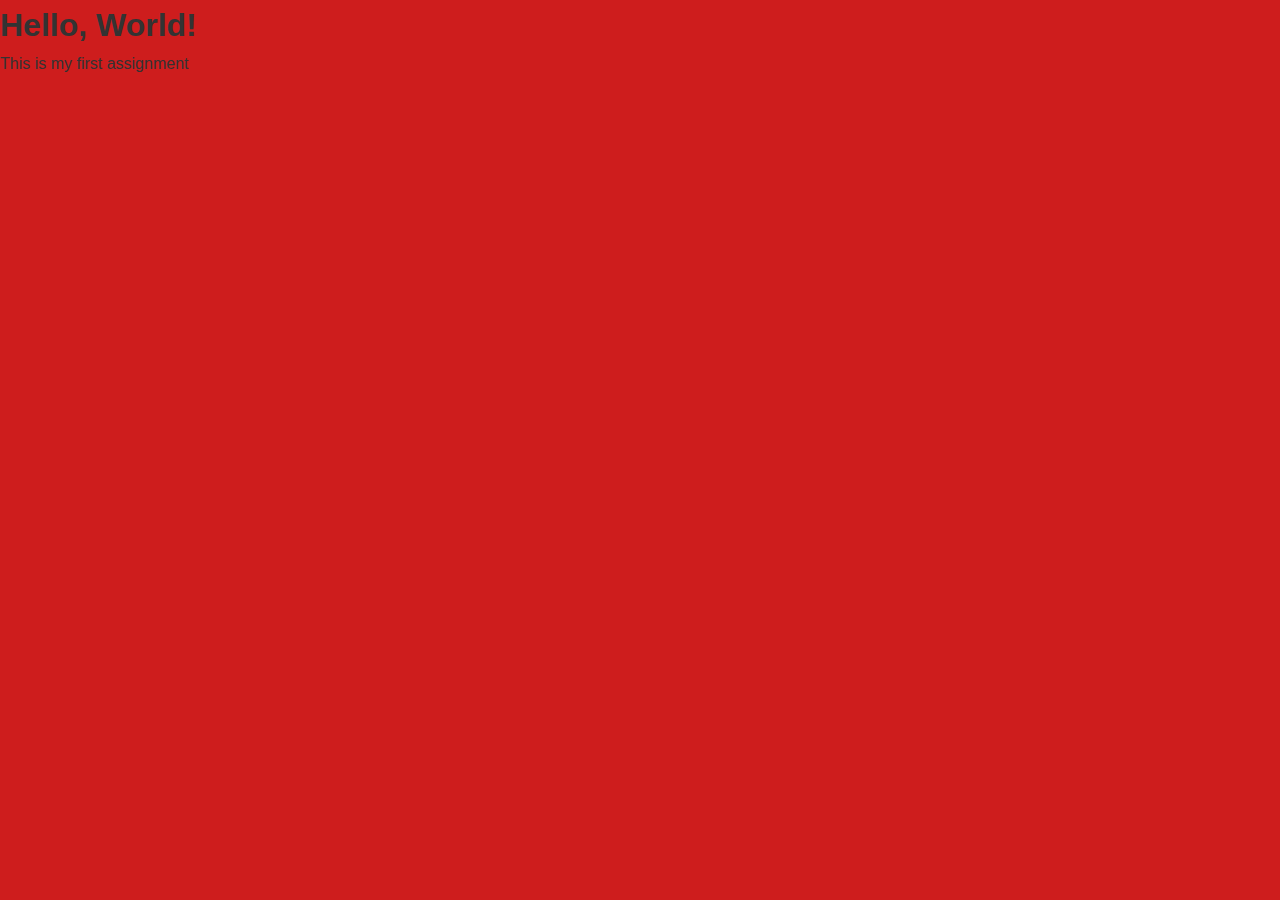
<file: index.html>
<!DOCTYPE html>
<html lang="en">

<head>
    <meta charset="UTF-8">
    <meta name="viewport" content="width=device-width, initial-scale=1.0">
    <title>My First Website</title>
    <link rel="stylesheet" href="style.css">
</head>

<body>
    <h1>Hello, World!</h1>
    <p>This is my first assignment </p>
</body>

</html>
</file>
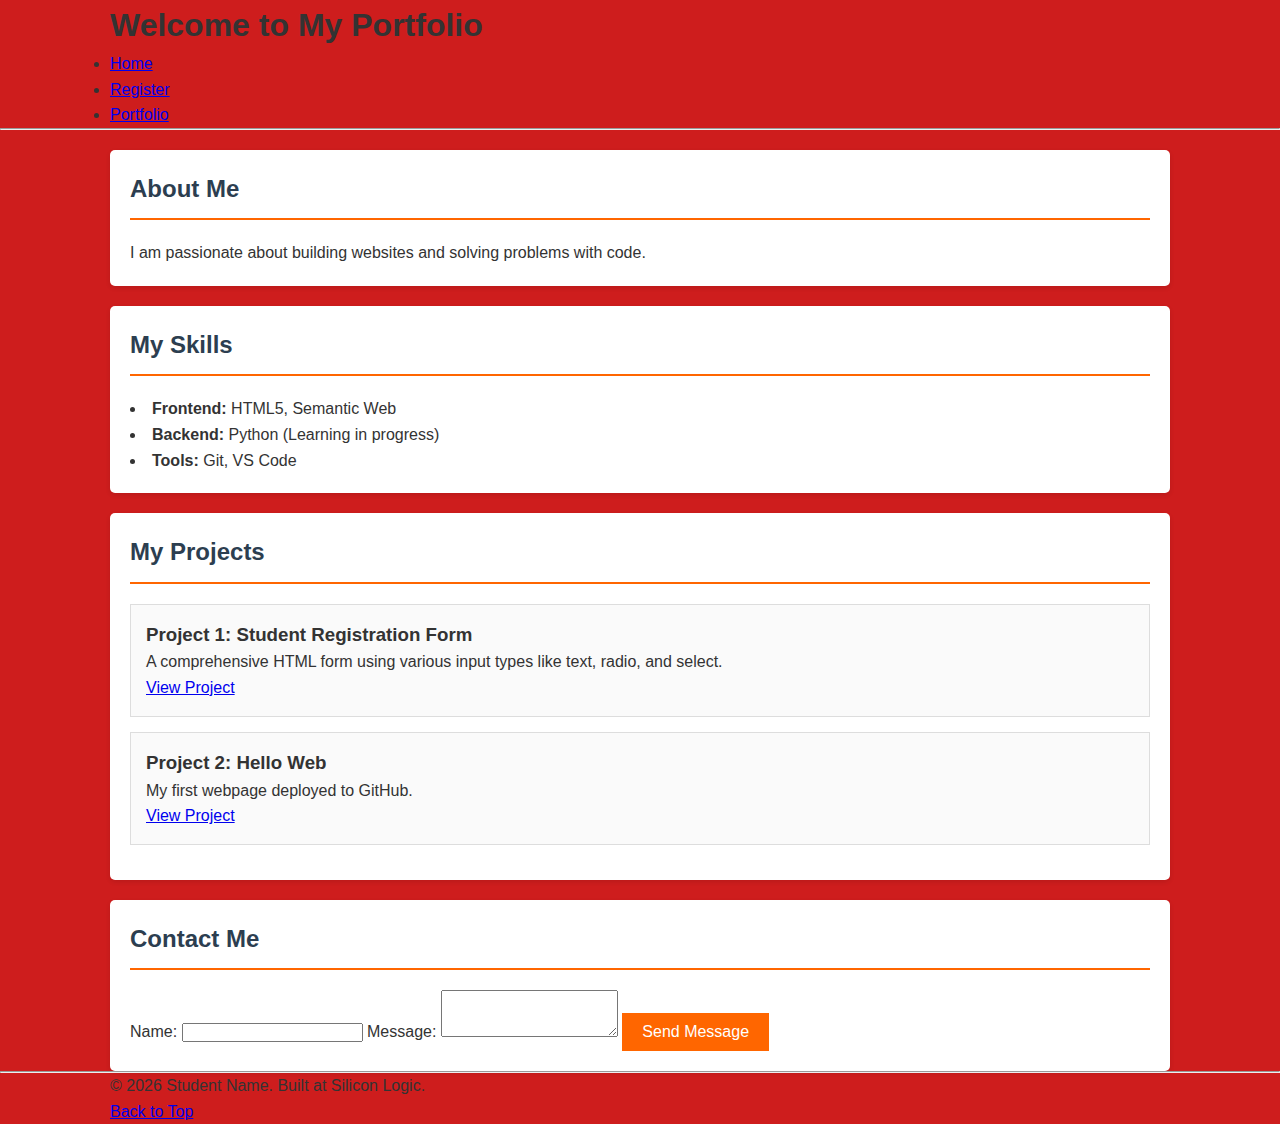
<file: portfolio.html>
<!DOCTYPE html>
<html>
    <head>
        <title>portfolio</title>
        <link rel="stylesheet" href="style.css">
    </head>
    <body>
<header>
    
    <h1>Welcome to My Portfolio</h1>

    <nav>
        <ul>
            <li><a href="index.html">Home</a></li>
            <li><a href="register.html">Register</a></li>
            <li><a href="portfolio.html">Portfolio</a></li>
        </ul>
    </nav>
</header>
<hr>
<main>
    <section id="about">
        <h2>About Me</h2>
<p>
            I am passionate about building websites and solving problems with
            code.
        </p>
    </section>
    <section id="skills">
        <h2>My Skills</h2>
        <ul>
            <li><strong>Frontend:</strong> HTML5, Semantic Web</li>
            <li><strong>Backend:</strong> Python (Learning in
                progress)</li>
            </li>
            <li><strong>Tools:</strong> Git, VS Code</li>
            </ul>
            </section>
            <section id="projects">
                <h2>My Projects</h2>
            
                <article>
                    <h3>Project 1: Student Registration Form</h3>
                    <p>A comprehensive HTML form using various input types like text,
                        radio, and select.</p>
                    <a href="register.html">View Project</a>
                </article>
                <article>
                    <h3>Project 2: Hello Web</h3>
                    <p>My first webpage deployed to GitHub.</p>
                    <a href="index.html">View Project</a>
                </article>
            </section>
            <section id="contact">
                <h2>Contact Me</h2>
                <form action="mailto:your-email@example.com" method="POST">
                    <label for="name">Name:</label>
                    <input type="text" id="name" name="name" required>
            
                    <label for="msg">Message:</label>
                    <textarea id="msg" name="message" rows="3"></textarea>
            
                    <button type="submit">Send Message</button>
                </form>
            </section>
            </main>
            <hr>
            <footer>
                <p>&copy; 2026 Student Name. Built at Silicon Logic.</p>
                <p>
                    <a href="#about">Back to Top</a>
                </p>
            </footer>
            </body><body>
                </html>
</file>
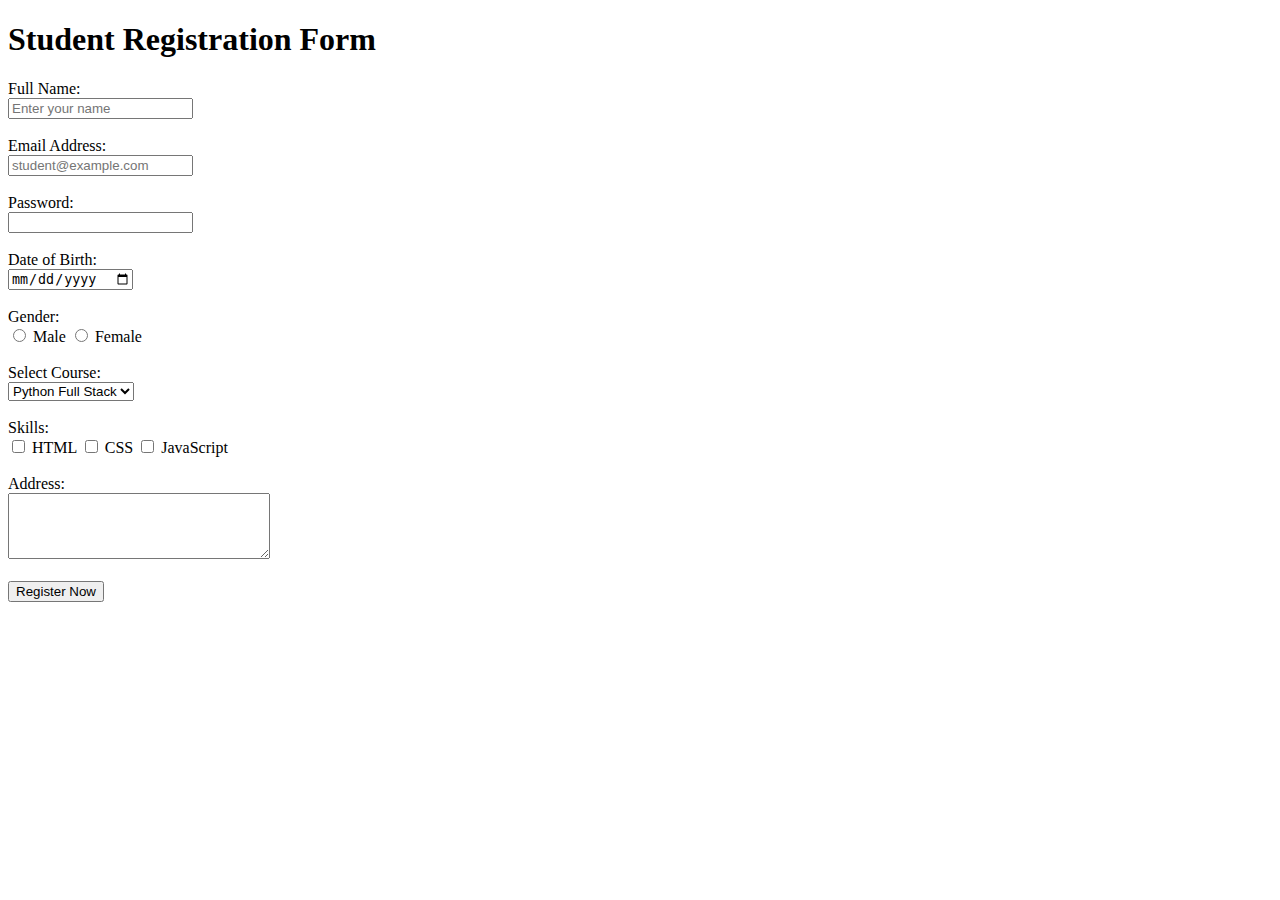
<file: register.html>
<!DOCTYPE html>
<html>
    <head>
        <title>
            <link rel="stylesheet" href="style.css">
        </title>
    </head>
<body>
<h1>Student Registration Form</h1>

<form action="#" method="POST">

    <div>
        <label for="fullname">Full Name:</label><br>
        <input type="text" id="fullname" name="fullname" placeholder="Enter your name" required>
    </div>
    <br>
    <div>
        <label for="email">Email Address:</label><br>
        <input type="email" id="email" name="email" placeholder="student@example.com" required>
    </div>
    <br>
    <div>
        <label for="password">Password:</label><br>
        <input type="password" id="password" name="password" required>
    </div>
    <br>
    <div>
        <label for="dob">Date of Birth:</label><br>
        <input type="date" id="dob" name="dob">
    </div>
    <br>
    <div>
        <label>Gender:</label><br>
        <input type="radio" id="male" name="gender" value="male">
        <label for="male">Male</label>
        <input type="radio" id="female" name="gender" value="female">
        <label for="female">Female</label>
    </div>
    <br>
    <div>

        <label for="course">Select Course:</label><br>
        <select id="course" name="course">
            <option value="python">Python Full Stack</option>
            <option value="data">Data Science</option>
            <option value="graphic">Graphic Design</option>
        </select>
        </div>
        <br>
        <div>
            <label>Skills:</label><br>
            <input type="checkbox" id="html" name="skills" value="html">
            <label for="html">HTML</label>
            <input type="checkbox" id="css" name="skills" value="css">
            <label for="css">CSS</label>
            <input type="checkbox" id="js" name="skills" value="js">
            <label for="js">JavaScript</label>
        </div>
        <br>
        <div>
            <label for="address">Address:</label><br>
            <textarea id="address" name="address" rows="4" cols="30"></textarea>
        </div>
        <br>
        <button type="submit">Register Now</button>
    </form>
    </body>
    </html>
</file>
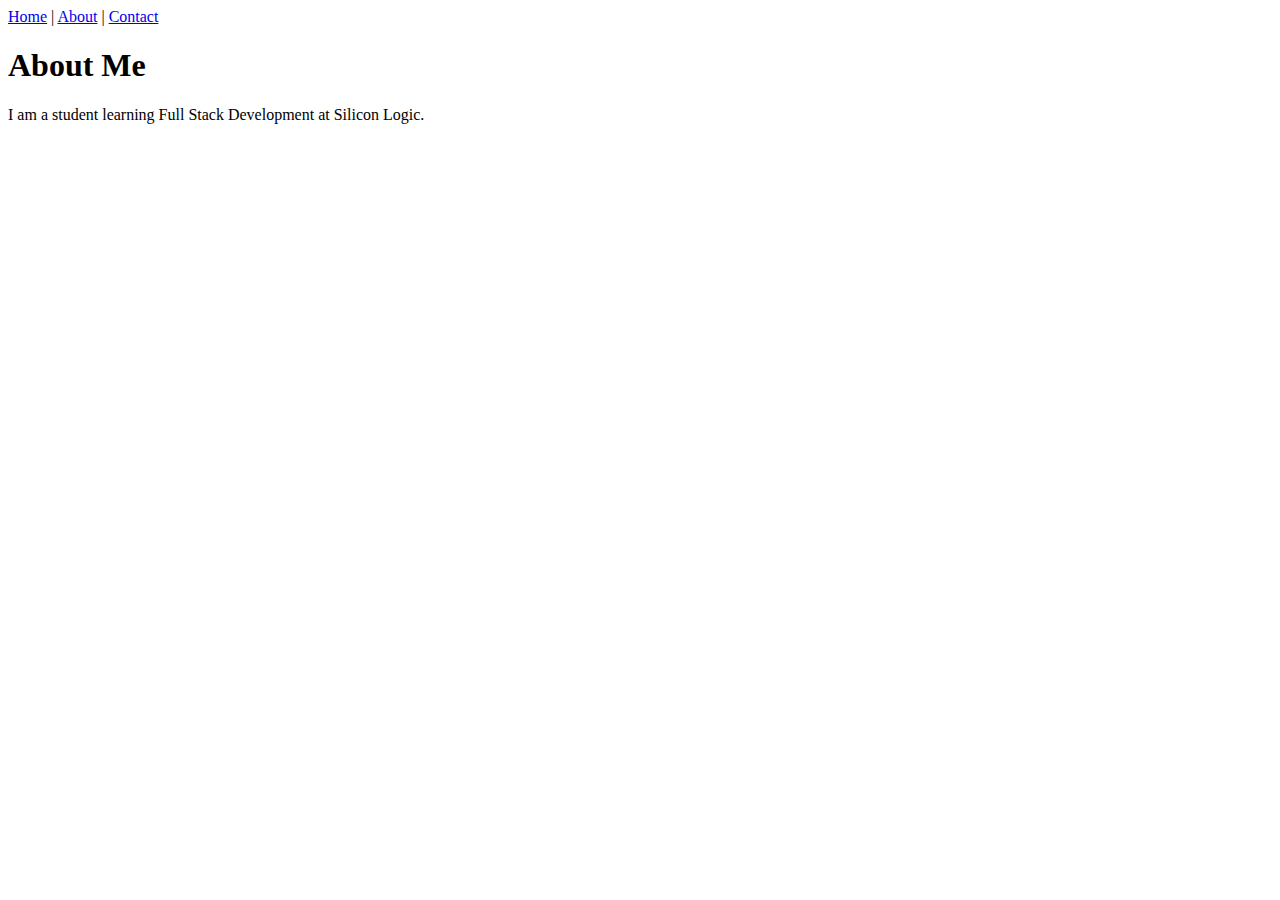
<file: portfolio_project/core/templates/about.html>
<!DOCTYPE html>
<html>

<head>
    <title>About Me</title>
</head>

<body>
    <nav>
        <a href="/">Home</a> |
        <a href="/about/">About</a> |
        <a href="/contact/">Contact</a>
    </nav>
    <h1>About Me</h1>
    <p>I am a student learning Full Stack Development at Silicon Logic.</p>
</body>

</html>
</file>
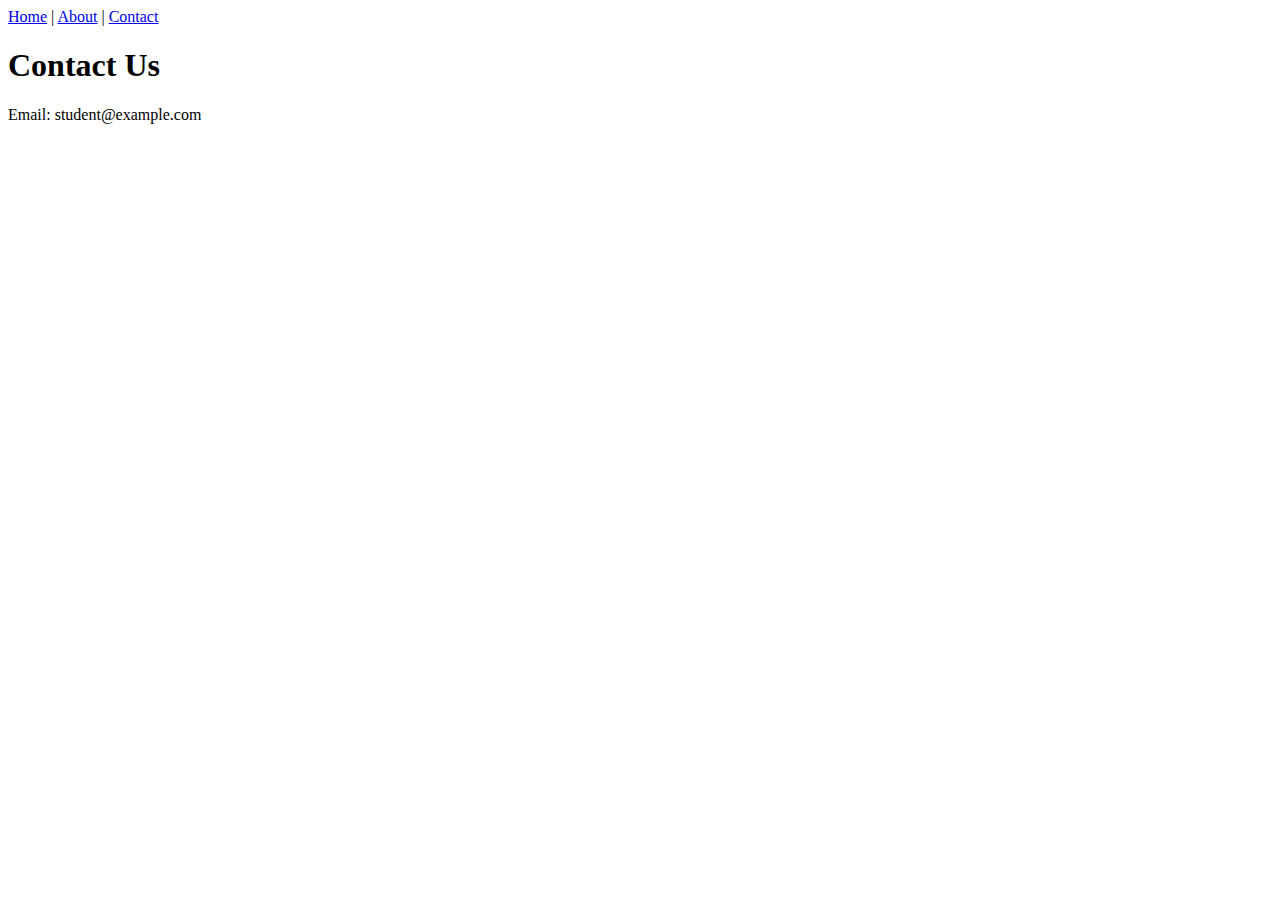
<file: portfolio_project/core/templates/contact.html>
<!DOCTYPE html>
<html>

<head>
    <title>Contact</title>
</head>

<body>
    <nav>
        <a href="/">Home</a> |
        <a href="/about/">About</a> |
        <a href="/contact/">Contact</a>
    </nav>
    <h1>Contact Us</h1>
    <p>Email: student@example.com</p>
</body>

</html>
</file>
<file: style.css>
* {
    margin: 0;
    padding: 0;
    box-sizing: border-box;
    /* Includes padding/border in the element's total width */
}

/* BODY: Sets the main font and background color */
body {
    font-family: 'Arial', sans-serif;
    line-height: 1.6;
    background-color: #f4f4f4;
    color: #333;
}

/* CONTAINER: Keeps content centered and readable */
main,
header,
footer {
    max-width: 1100px;
    margin: 0 auto;
    /* Centers the box horizontally */
    padding: 0 20px;
}
* {
    margin: 0;
    padding: 0;
    box-sizing: border-box;
    /* Includes padding/border in the element's total width */
}

/* BODY: Sets the main font and background color */
body {
    font-family: 'Arial', sans-serif;
    line-height: 1.6;
    background-color: #ce1d1d;
    color: #333;
}

/* CONTAINER: Keeps content centered and readable */
main,
header,
footer {
    max-width: 1100px;
    margin: 0 auto;
    /* Centers the box horizontally */
    padding: 0 20px;
}
section {
    background: #fff;
    padding: 20px;
    margin-top: 20px;
    border-radius: 5px;
    /* Rounded corners */
    box-shadow: 0 2px 5px rgba(0, 0, 0, 0.1);
    /* Subtle shadow */
}

h2 {
    color: #2c3e50;
    border-bottom: 2px solid #ff6600;
    padding-bottom: 10px;
    margin-bottom: 20px;
}

/* PROJECTS & SKILLS LISTS */
#skills ul {
    list-style-position: inside;
}

article {
    border: 1px solid #ddd;
    padding: 15px;
    margin-bottom: 15px;
    background-color: #fafafa;
}

/* BUTTONS */
button {
    background-color: #ff6600;
    color: white;
    border: none;
    padding: 10px 20px;
    cursor: pointer;
    font-size: 1rem;
}

button:hover {
    background-color: #e65c00;
}
/* MOBILE VIEW: Triggers only on screens smaller than 768px */
@media (max-width: 768px) {
    header {
        flex-direction: column;
        /* Stack logo and nav vertically */
        text-align: center;
    }

    nav ul {
        flex-direction: column;
        /* Stack links vertically */
        margin-top: 15px;
        padding: 0;
    }

    nav ul li {
        margin: 10px 0;
        /* Add vertical spacing */
    }
}
</file>
